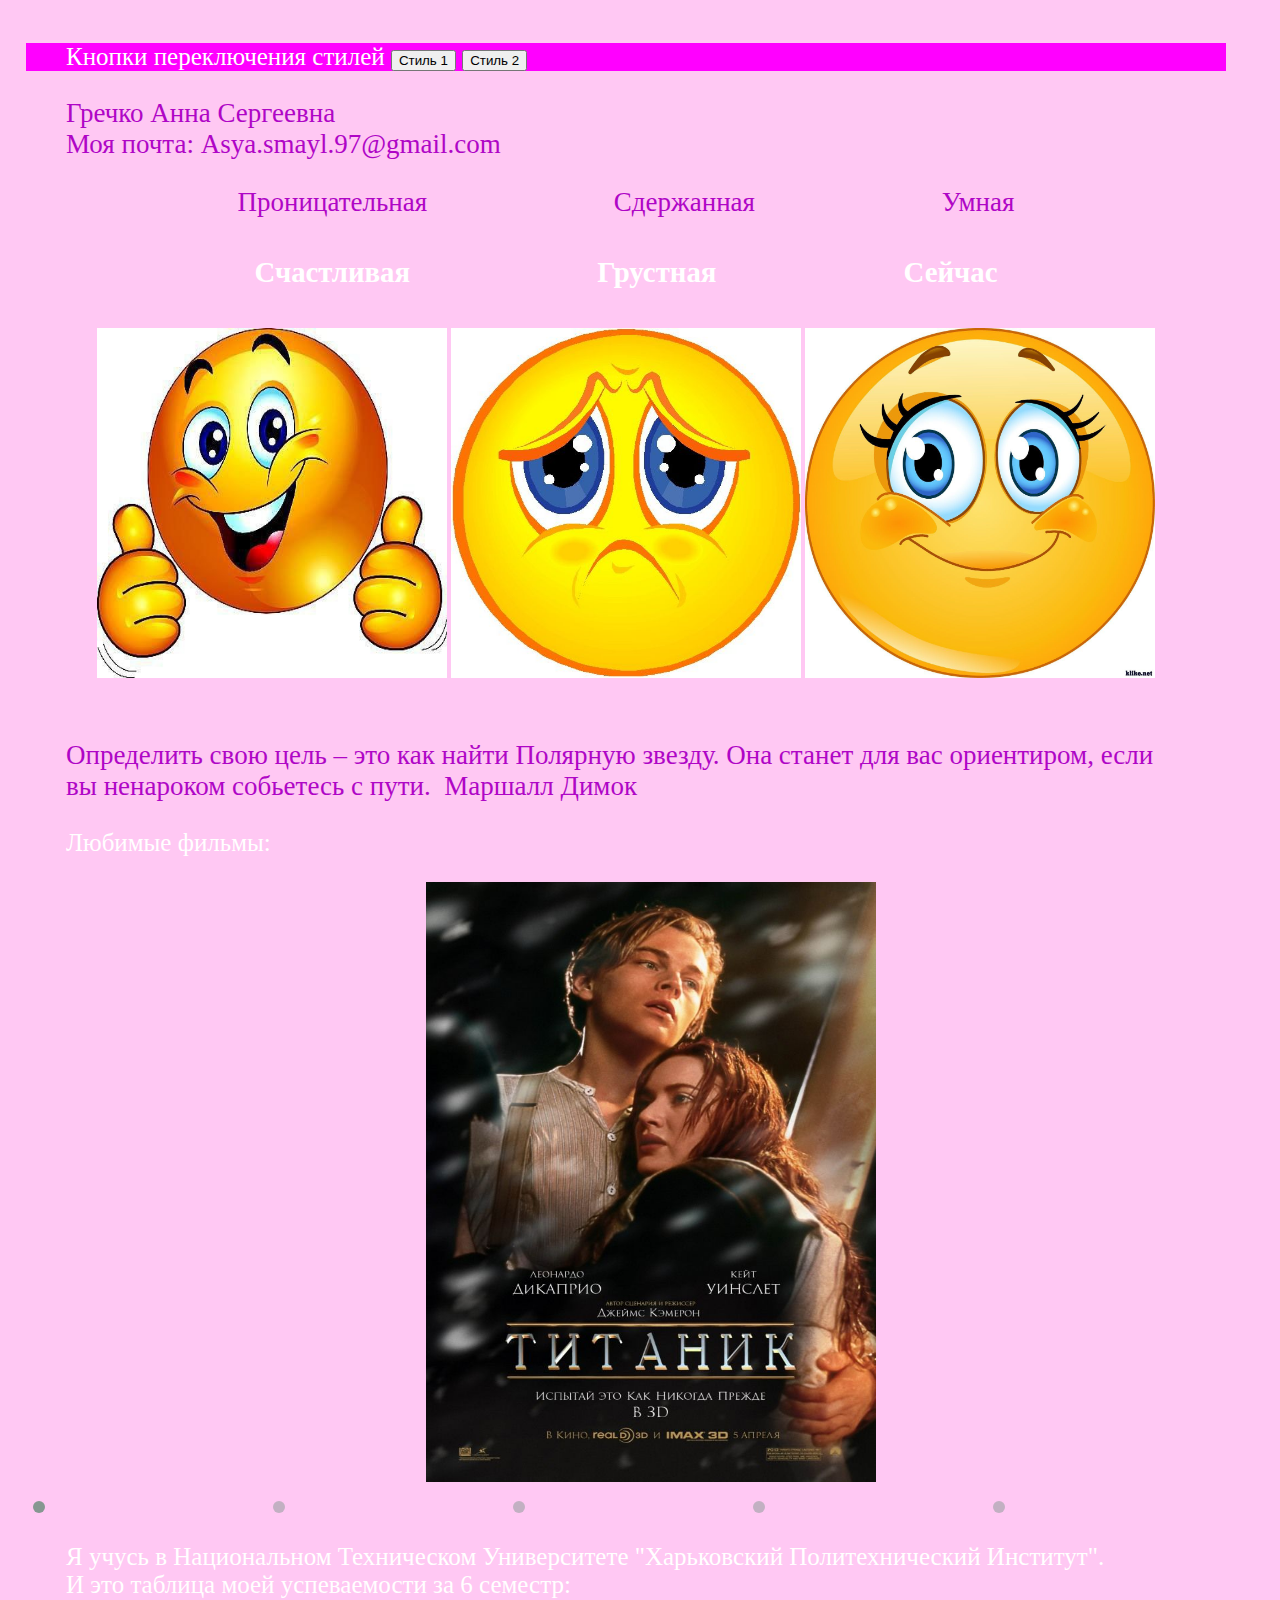
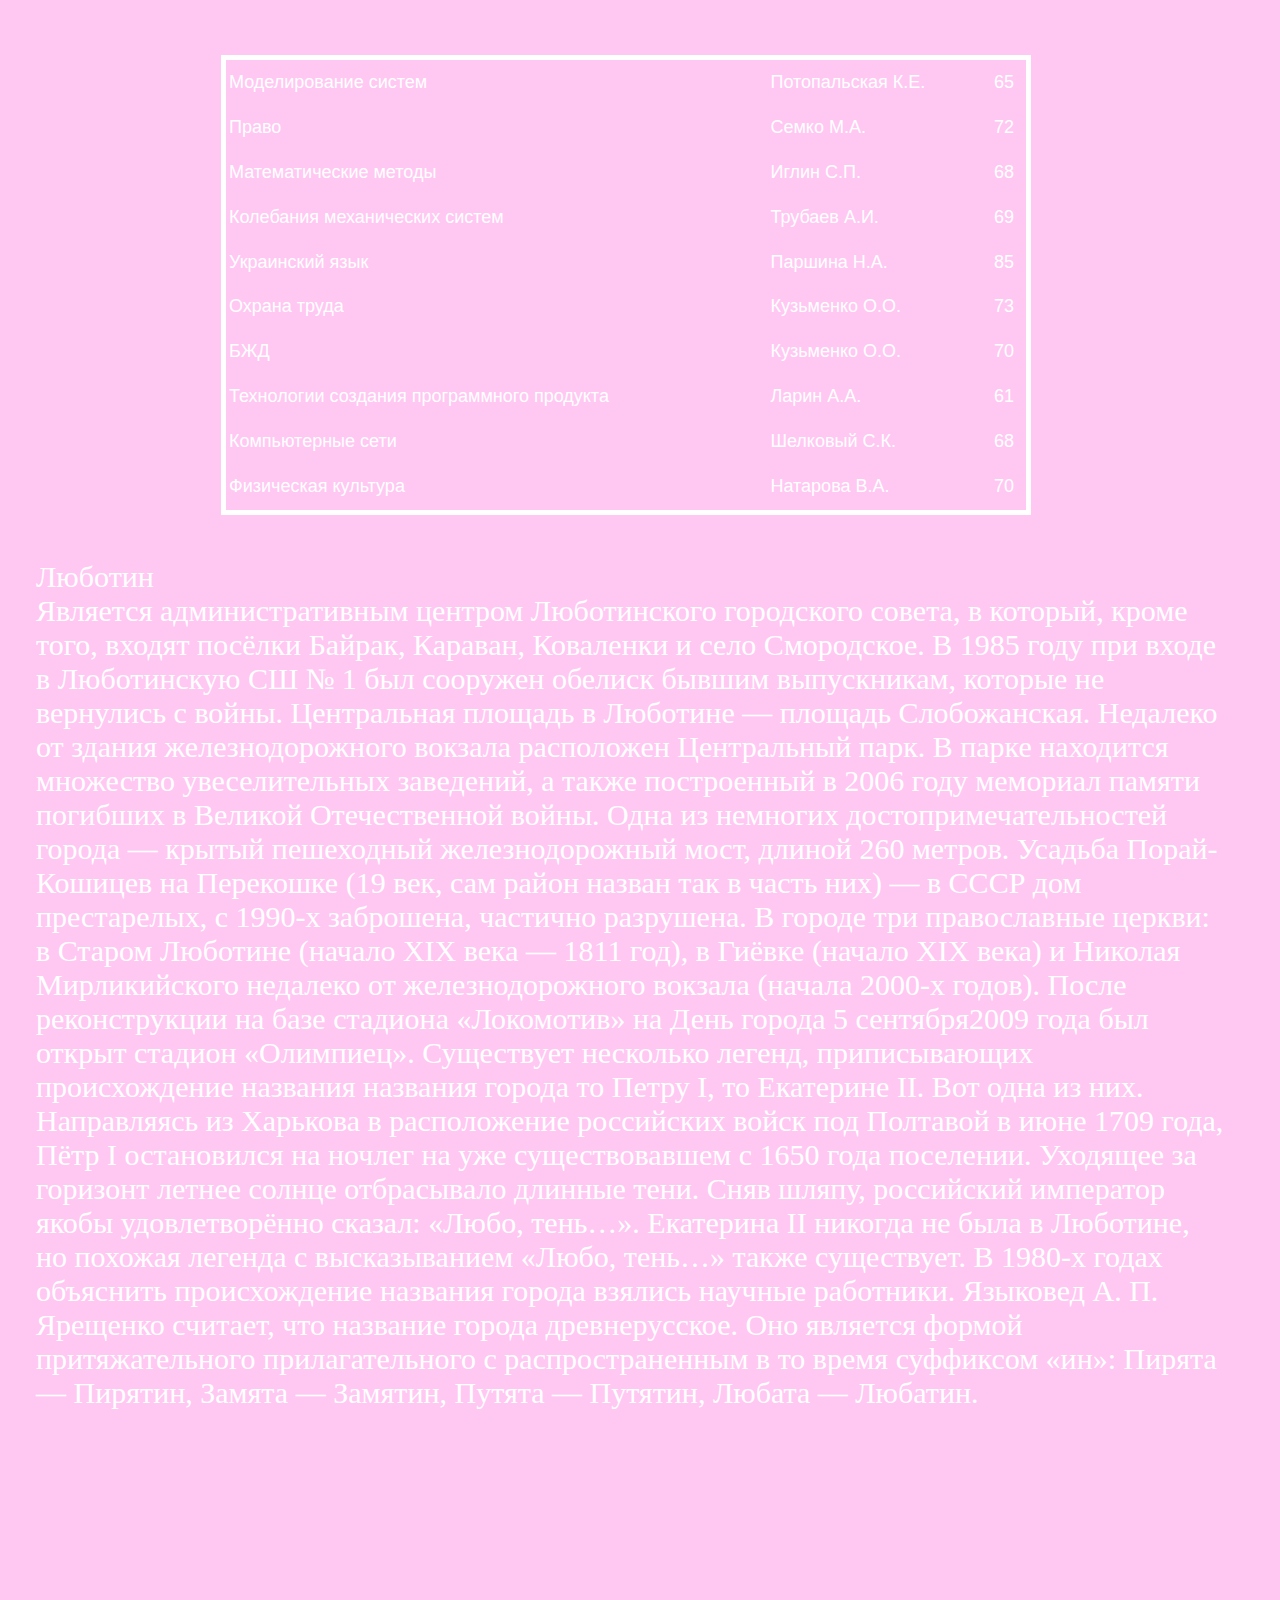
<file: А/index.html>
<!DOCTYPE html>
<html>

<head>
        <meta charset="UTF-8">
        <link rel="stylesheet" href="https://use.fontawesome.com/releases/v5.4.2/css/all.css" integrity="sha384-/rXc/GQVaYpyDdyxK+ecHPVYJSN9bmVFBvjA/9eOB+pb3F2w2N6fc5qB9Ew5yIns"
                crossorigin="anonymous">

        <link rel="stylesheet" href="index.css">
        <link rel="stylesheet" type="text/css" href="index.css" id="changeable_styles">

        <script>
                function setCookie(a, b, c) { if (c) { var d = new Date(); d.setTime(d.getTime() + (c * 24 * 60 * 60 * 1000)); var e = "; expires=" + d.toGMTString() } else var e = ""; document.cookie = a + "=" + b + e + "; path=/" }; function getCookie(a) { var b = a + "="; var d = document.cookie.split(';'); for (var i = 0; i < d.length; i++) { var c = d[i]; while (c.charAt(0) == ' ') c = c.substring(1, c.length); if (c.indexOf(b) == 0) return c.substring(b.length, c.length) } return null }; function eraseCookie(a) { setCookie(a, "", -1) }; 
        </script>
        <title> Document </title>
</head>

<body>

    <div id="bar">
                <h3 class="Kh">Кнопки переключения стилей <input type="button" onclick="setCookie('color_of_style', 'стиль', 365); document.getElementById('changeable_styles').href = 'index.css';"
                        value="Стиль 1"> 
                        <input type="button"  onclick="setCookie('color_of_style', 'стиль', 365); document.getElementById('changeable_styles').href = 'style.css';"
                            value="Стиль 2"> 
                        </h3>

                        </div>

<div id="yak1">
        <div class="str">


                <h3>
                        
                  Гречко Анна Сергеевна
               <br> Моя почта: Asya.smayl.97@gmail.com
                    
                </h3>

                 <h3 class="two"> Проницательная Сдержанная Умная</h3>
                   
                <h4 class="one"> Счастливая Грустная Сейчас</h4>


                <div class="imgss">
                        <img src="Post/2019-01-10 01.06.22.jpg" alt="1">
                        <img src="Post/2019-01-10 01.05.53.jpg" alt="1">
                        <img src="Post/2019-01-10 01.06.10.jpg" alt="1">
                </div>



                <h3>
                       
                        <br> Определить свою цель – это как найти Полярную звезду. Она станет для вас ориентиром, если вы ненароком собьетесь с пути. 
                        Маршалл Димок
                </h3>


                <h3 class="Kh">Любимые фильмы:</h3>

               
                    <div class="owl-carousel">
                
                                <img src="Post/a00e1d8b08a10044e8b41520d11468b9.jpeg" alt="1"> 
               
                                <img src="Post/870_kinopoisk.ru_passengers_2811072.jpg" alt="1"> 

                                <img src="Post/1303463326pokanesygral.jpg" alt="1"> 
               
                                <img src="Post/iphone360_389.jpg" alt="1"> 
                
                                <img src="Post/7fbf396b1234209ed0c887b8b932476f.jpg" alt="1">
                </div>
                
            </div>

            <div id="yak2">
                <div class="str">

                    <h3 class="Kh"> Я учусь в Национальном Техническом Университете "Харьковский Политехнический Институт".
                        <br> И это таблица моей успеваемости за 6 семестр:
                    </h3>
                    <br> <br>
                    
                    
                    </div>
                <table class="classes">
                    <tr>
                            <td> Моделирование систем </td>
                            <td>Потопальская К.Е.</td>
                            <td>65</td>
                    </tr>
                    <tr>
                            <td> Право </td>
                            <td> Семко M.A.</a></td>
                            <td>72</td>
                    </tr>
                
                    <td> Математические методы</td>
                    <td>Иглин С.П.</td>
                    <td>68</td>
                    </tr>
                    <tr>
                            <td> Колебания механических систем </td>
                            <td>Трубаев A.И.</td>
                            <td>69</td>
                    </tr>
                
                    <tr>
                            <td> Украинский язык </td>
                            <td> Паршина Н.A.</td>
                            <td>85</td>
                    </tr>
                    <tr>
                            <td> Охрана труда </td>
                            <td>Кузьменко O.О.</td>
                            <td>73</td>
                    </tr>
                    <tr>
                            <td> БЖД </td>
                            <td> Кузьменко O.О.</td>
                            <td>70</td>
                    </tr>
                    <tr>
                            <td> Технологии создания программного продукта </td>
                            <td>Ларин A.A.</a>
                            </td>
                            <td>61</td>
                    </tr>
                    <tr>
                            <td> Компьютерные сети </td>
                            <td>Шелковый С.К.</td>
                            <td>68</td>
                    </tr>
                    <tr>
                            <td> Физическая культура </td>
                            <td>Натарова В.A.</td>
                            <td>70</td>
                    </tr>
                </table>
            </div>
            <div id="yak3">
                        <h5> 
                                Люботин 
                                <br>
                                Является административным центром Люботинского городского совета, в который, кроме того, входят посёлки Байрак, Караван, Коваленки и село Смородское.
                                В 1985 году при входе в Люботинскую СШ № 1 был сооружен обелиск бывшим выпускникам, которые не вернулись с войны.
                                
                                Центральная площадь в Люботине — площадь Слобожанская. Недалеко от здания железнодорожного вокзала расположен Центральный парк. В парке находится множество увеселительных заведений, а также построенный в 2006 году мемориал памяти погибших в Великой Отечественной войны.
                                
                                Одна из немногих достопримечательностей города — крытый пешеходный железнодорожный мост, длиной 260 метров.
                                
                                Усадьба Порай-Кошицев на Перекошке (19 век, сам район назван так в часть них) — в СССР дом престарелых, с 1990-х заброшена, частично разрушена.
                                
                                В городе три православные церкви: в Старом Люботине (начало XIX века — 1811 год), в Гиёвке (начало XIX века) и Николая Мирликийского недалеко от железнодорожного вокзала (начала 2000-х годов).
                                
                                После реконструкции на базе стадиона «Локомотив» на День города 5 сентября2009 года был открыт стадион «Олимпиец».
                                Существует несколько легенд, приписывающих происхождение названия названия города то Петру I, то Екатерине II. Вот одна из них. Направляясь из Харькова в расположение российских войск под Полтавой в июне 1709 года, Пётр I остановился на ночлег на уже существовавшем с 1650 года поселении. Уходящее за горизонт летнее солнце отбрасывало длинные тени. Сняв шляпу, российский император якобы удовлетворённо сказал: «Любо, тень…». Екатерина II никогда не была в Люботине, но похожая легенда с высказыванием «Любо, тень…» также существует.
                                В 1980-х годах объяснить происхождение названия города взялись научные работники. Языковед А. П. Ярещенко считает, что название города древнерусское. Оно является формой притяжательного прилагательного с распространенным в то время суффиксом «ин»: Пирята — Пирятин, Замята — Замятин, Путята — Путятин, Любата — Любатин. </h5>

                    </div>

        </div>

    
<div id="yak4">
        <div class="sketchfab-embed-wrapper"><iframe width="640" height="480" src="https://sketchfab.com/models/f73e6a86318447adbe53231ac89c50d9/embed" frameborder="0" allow="autoplay; fullscreen; vr" mozallowfullscreen="true" webkitallowfullscreen="true"></iframe>

                <p style="font-size: 13px; font-weight: normal; margin: 5px; color: #4A4A4A;">
                    <a href="https://sketchfab.com/models/f73e6a86318447adbe53231ac89c50d9?utm_medium=embed&utm_source=website&utm_campaign=share-popup" target="_blank" style="font-weight: bold; color: #1CAAD9;"></a>
                    <a href="https://sketchfab.com/Jcweeden?utm_medium=embed&utm_source=website&utm_campaign=share-popup" target="_blank" style="font-weight: bold; color: #1CAAD9;"></a>
                    <a href="https://sketchfab.com?utm_medium=embed&utm_source=website&utm_campaign=share-popup" target="_blank" style="font-weight: bold; color: #1CAAD9;"></a>
                </p>
                </div>
        </div>

        <script>
                +function () {
                        std = 'index.css'; // стандартные стили 
                        if (getCookie('color_of_style')) { var color = getCookie('color_of_style') } else { var color = std }; document.getElementById('changeable_styles').href = color;
                }(); 
        </script>

        <link rel="stylesheet" href="owl-carousel/owl.carousel.css">
        <link rel="stylesheet" href="owl-carousel/owl.theme.css">
        <script src="https://ajax.googleapis.com/ajax/libs/jquery/2.2.4/jquery.min.js"></script>
        <script src="owl-carousel/owl.carousel.js"></script>
        <script src="index.js"></script>




</body>

</html>
</file>
<file: А/index.css>
body {position: absolute; padding: 10px; background-color:rgb(255, 200, 243); font-family: Helvetica Neue; font-weight: 100; width: 95%;}

div {  
  width: 1200px; 
  background-color: rgb(255, 200, 243); 
  margin: auto;}

h3 {color: rgb(175, 6, 198); font-weight: 400; font-size: 27px; text-align: left; padding-left: 40px; padding-right: 40px;}
h5 {color:rgb(255, 255, 255); text-align: left; padding-left: 10px; font-size: 30px; font-weight: 200}

.Kh{color:white ; font-size: 25px; font-weight: 400; text-align: left; padding-left: 40px; padding-right: 40px;}

tr:hover {background-color: rgb(240, 100, 228);}



#bar { background-color: fuchsia}



.stat {text-align: center; font-size: 180%;}

.one {
  text-align: center;
  word-spacing: 180px;
   font-size: 180%;
   color:#fff;
 }

 .two {
    text-align: center;
    word-spacing: 180px;

   }

 .imgss img {height: 350px; width: 350px; }
 .imgss {text-align: center; }
 



table {
 margin: auto;
  height: 450px ; width: 800px; 
  font-family: "Lucida Sans Unicode", "Lucida Grande", Sans-Serif;
  font-size: 18px;
  text-align: left;
  box-shadow: 0 0 0 5px rgb(255, 255, 255);
  color: rgb(255, 255, 255);
 
  }



  .owl-carousel img {
    height: 600px; width: 450px; padding-left: 400px; 
  }
  
  .owl-carousel {display: inline}
  
  .owl-pagination {display: flex;}
  
  .owl-page {background-color:  rgb(255, 200, 243);}
  
.span {color: rgb(215, 107, 224); }

  $(document).ready(function(){
	
    /* Находим блок карусели*/
    var carousel = $("#carousel");
  
    /* Запускаем плагин карусели*/
    carousel.owlCarousel();
  });
  .owl-wrapper-outer {
    border: 1px solid  rgb(255, 200, 243);
    border-radius: 5px;
    overflow: hidden;
    background: white;
  }
  
  /* 1 квадратик карусели */
  .carousel-element {
    padding: 30px;
    text-align: center;
    font-size: 300%;
    border-right: 1px solid  rgb(23, 92, 219);
  }

  .sketchfab-embed-wrapper iframe {width: 800px; height: 600px;}
  .sketchfab-embed-wrapper {text-align: center;}



  .contacs {
    font-size: 50px;
  }
</file>
